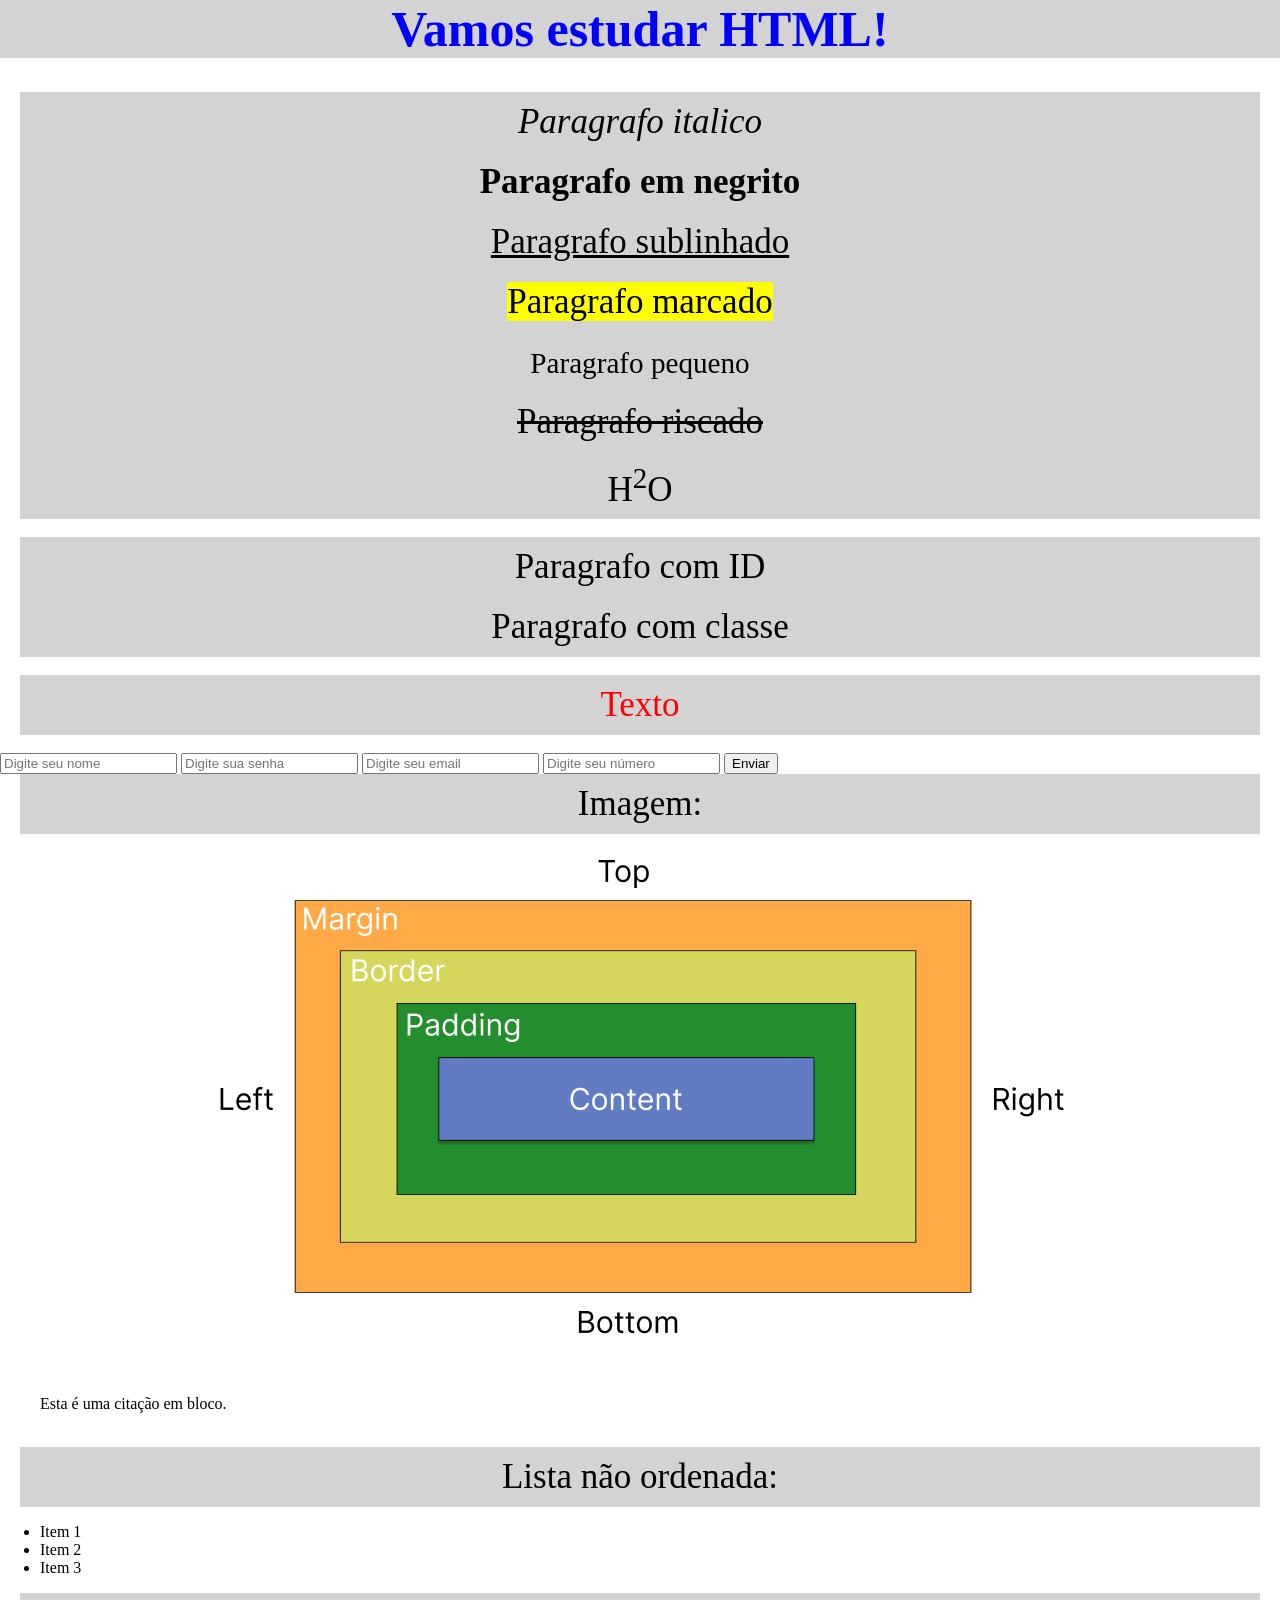
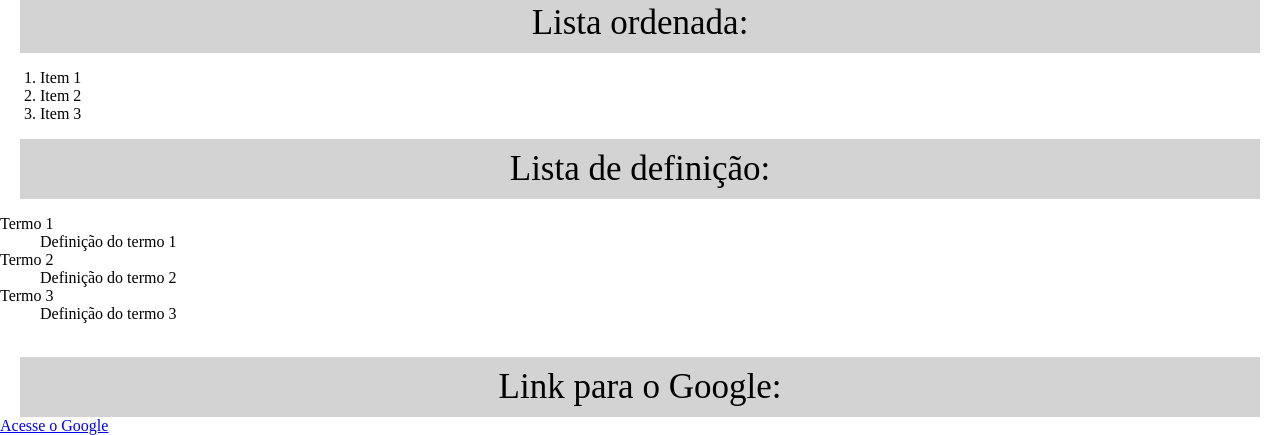
<file: 01 - Estrutura_index.html>
<!DOCTYPE html> <!--Tipo de documento HTML5-->
<html lang="pt-br "> <!--Idioma do documento-->
<head> <!--Cabeçalho do documento-->
    <meta charset="UTF-8"> <!--Codificação de caracteres-->
    <meta name="viewport" content="width=device-width, initial-scale=1.0"> <!--Configuração de visualização para dispositivos móveis-->
    <link rel="stylesheet" href="Estrutura_style.css"> <!--Tag <link>: conecta o HTML a um recurso externo (aqui, o CSS). Fica no <head> e não é clicável, nem aparece na página-->
    <title>HTML</title> <!--Título da página-->
</head> <!--Fim do cabeçalho do documento-->
<body> <!--Corpo do documento-->
    <h1>Vamos estudar <strong>HTML</strong>!</h1> <!--Título com texto em negrito-->

    <!-- ============================================= -->
    <!-- FORMATAÇÃO DE TEXTO -->
    <!-- ============================================= -->
    <p><i>Paragrafo italico</i></p> <!--Parágrafo com texto em itálico-->
    <p><b>Paragrafo em negrito</b></p> <!--Parágrafo com texto em negrito-->
    <p><u>Paragrafo sublinhado</u></p> <!--Parágrafo com texto sublinhado-->
    <p><mark>Paragrafo marcado</mark></p> <!--Parágrafo com texto marcado-->
    <p><small>Paragrafo pequeno</small></p> <!--Parágrafo com texto pequeno-->
    <p><del>Paragrafo riscado</del></p> <!--Parágrafo com texto riscado-->
    <p>H<sup>2</sup>O</p> <!--Parágrafo com texto em sobrescrito-->

    <br> <!--Quebra de linha-->

    <!-- ============================================= -->
    <!-- ID x CLASS -->
    <!-- ============================================= -->
    <p id="paragrafo1">Paragrafo com ID</p> <!--Parágrafo com ID. Só pode ser usado uma vez por página-->
    <p class="paragrafo2">Paragrafo com classe</p> <!--Parágrafo com classe. Pode ser usado várias vezes por página. Reutilizável-->

    <br> <!--Quebra de linha-->

    <!-- ============================================= -->
    <!-- ESTILO INLINE -->
    <!-- ============================================= -->
    <p style="color: red; font-size: 35px;">Texto</p> <!--Estilo aplicado direto no elemento, via atributo style-->

    <br> <!--Quebra de linha-->

    <!-- ============================================= -->
    <!-- FORMULÁRIO / INPUTS -->
    <!-- ============================================= -->
    <input type="text" placeholder="Digite seu nome"> <!--Campo de texto com placeholder-->
    <input type="password" placeholder="Digite sua senha"> <!--Campo de senha com placeholder-->
    <input type="email" placeholder="Digite seu email"> <!--Campo de email com placeholder-->
    <input type="number" placeholder="Digite seu número"> <!--Campo de número com placeholder-->
    <input type="submit" value="Enviar"> <!--Botão de envio-->

    <br> <!--Quebra de linha-->

    <!-- ============================================= -->
    <!-- IMAGEM -->
    <!-- ============================================= -->
    <p>Imagem:</p>
    <img id="imagem_medidas" src="medidas.png" alt="HTML"> <!--Imagem com ID, caminho da imagem e texto alternativo-->

    <br> <!--Quebra de linha-->

    <!-- ============================================= -->
    <!-- CITAÇÃO -->
    <!-- ============================================= -->
    <blockquote>Esta é uma citação em bloco.</blockquote><!--Citação em bloco-->

    <br> <!--Quebra de linha-->

    <!-- ============================================= -->
    <!-- LISTAS -->
    <!-- ============================================= -->
    <p>Lista não ordenada:</p> <!--Parágrafo indicando o tipo de lista-->
    <ul> <!--Lista não ordenada-->
        <li>Item 1</li> <!--Item da lista-->
        <li>Item 2</li> <!--Item da lista-->
        <li>Item 3</li> <!--Item da lista-->
    </ul> <!--Fim da lista não ordenada-->

    <p>Lista ordenada:</p> <!--Parágrafo indicando o tipo de lista-->
    <ol> <!--Lista ordenada-->
        <li>Item 1</li> <!--Item da lista-->
        <li>Item 2</li> <!--Item da lista-->
        <li>Item 3</li> <!--Item da lista-->
    </ol> <!--Fim da lista ordenada-->

    <p>Lista de definição:</p> <!--Parágrafo indicando o tipo de lista-->
    <dl> <!--Lista de definição-->
        <dt>Termo 1</dt> <!--Termo da lista-->
        <dd>Definição do termo 1</dd> <!--Definição do termo 1-->
        <dt>Termo 2</dt> <!--Termo da lista-->
        <dd>Definição do termo 2</dd> <!--Definição do termo 2-->
        <dt>Termo 3</dt> <!--Termo da lista-->
        <dd>Definição do termo 3</dd> <!--Definição do termo 3-->
    </dl> <!--Fim da lista de definição-->

    <br> <!--Quebra de linha-->

    <!-- ============================================= -->
    <!-- LINK (tag <a>) vs LINK (tag <link>) -->
    <!-- ============================================= -->
    <p>Link para o Google:</p> <!--Parágrafo indicando o link-->
    <a href="https://www.google.com" target="_blank">Acesse o Google</a> <!--Tag <a>: cria um link clicável para navegação. Fica no <body> e aparece na página. Diferente da tag <link> do <head>, que só conecta recursos externos como CSS-->

</body> <!--Fim do corpo do documento-->
</html> <!--Fim do documento HTML-->
</file>
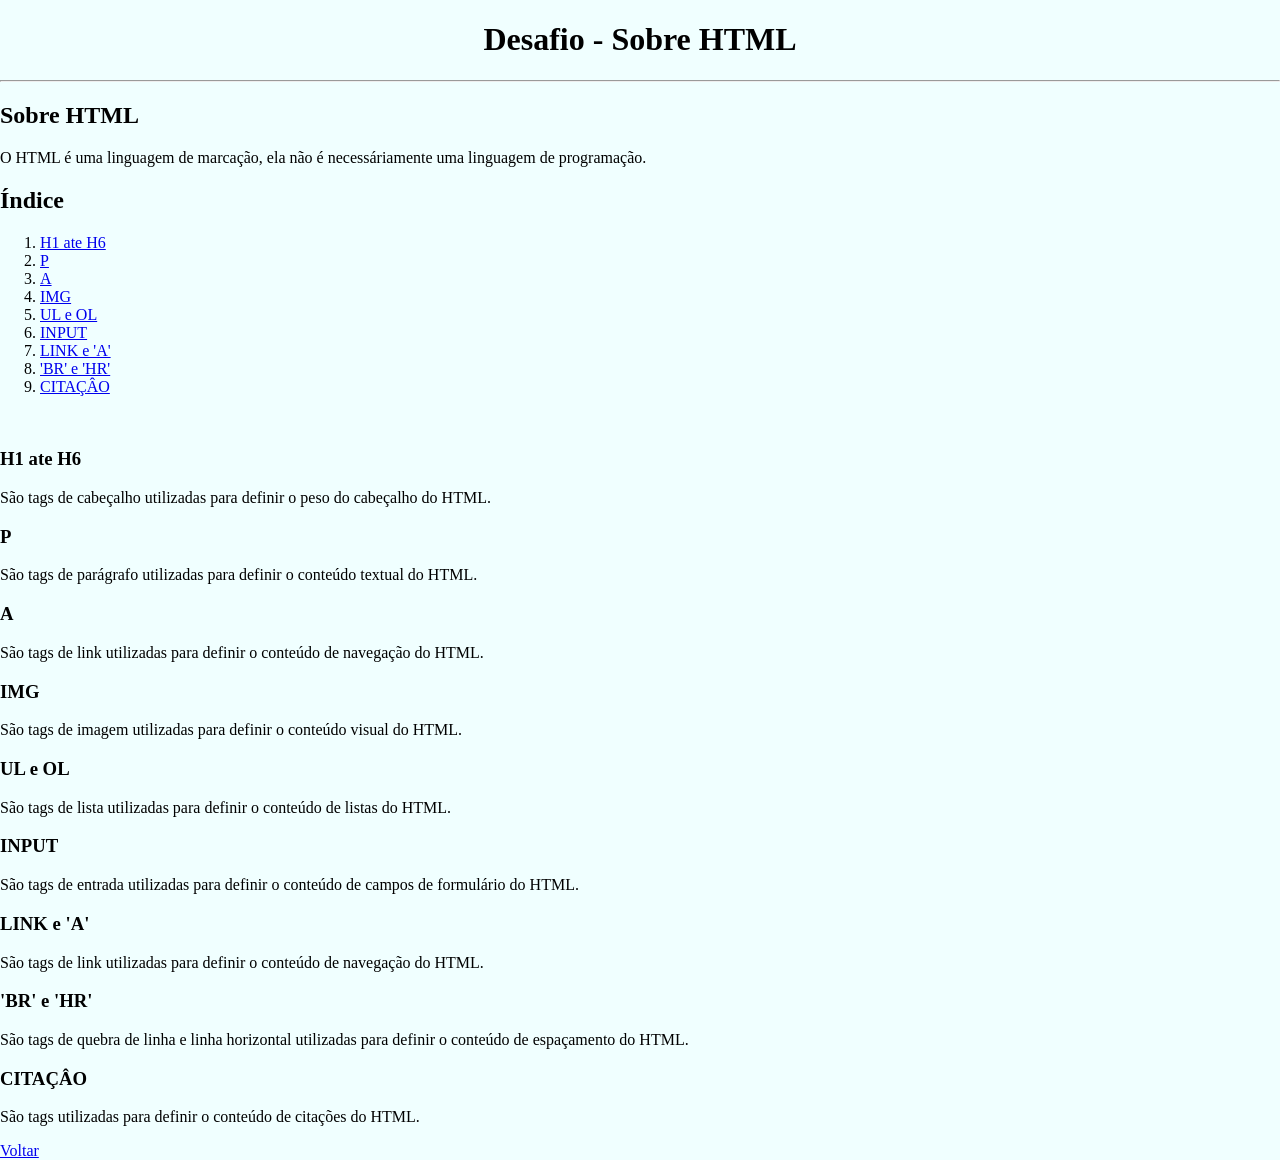
<file: 00.1 - Desafio/01 - Desafio.html>
<!DOCTYPE html> <!--Tipo de documento HTML5-->
<html lang="pt-br"> <!--Idioma do documento-->
<head> <!--Cabeçalho do documento-->
    <meta charset="UTF-8"> <!--Codificação de caracteres-->
    <meta name="viewport" content="width=device-width, initial-scale=1.0"> <!--Configuração de visualização para dispositivos móveis-->
    <title>Desafio - Sobre HTML</title> <!--Título da página, exibido na aba do navegador-->
</head> <!--Fim do cabeçalho do documento-->
<body style="background-color: azure; margin: 0%;" > <!--Corpo do documento-->
    <h1 id="indice" style="text-align: center;">Desafio - Sobre HTML</h1> <!--Título principal (maior peso de cabeçalho). ID usado como âncora para o link "Voltar"; estilo inline centraliza o texto-->
    <hr> <!--Linha horizontal, separa visualmente o título do restante do conteúdo-->
    <h2>Sobre HTML</h2> <!--Subtítulo de seção-->
    <p>O HTML é uma linguagem de marcação, ela não é necessáriamente
        uma linguagem de programação.
    </p> <!--Parágrafo: texto explicativo-->
    <h2>Índice</h2> <!--Subtítulo de seção-->
    <ol> <!--Lista ordenada, usada aqui como sumário/índice da página-->
        <li><a href="#h1-ate-h6">H1 ate H6</a></li> <!--Item de lista com link âncora que aponta para o ID "h1-ate-h6" mais abaixo-->
        <li><a href="#p">P</a></li> <!--Item de lista com link âncora para o ID "p"-->
        <li><a href="#a">A</a></li> <!--Item de lista com link âncora para o ID "a"-->
        <li><a href="#img">IMG</a></li> <!--Item de lista com link âncora para o ID "img"-->
        <li><a href="#ul-e-ol">UL e OL</a></li> <!--Item de lista com link âncora para o ID "ul-e-ol"-->
        <li><a href="#input">INPUT</a></li> <!--Item de lista com link âncora para o ID "input"-->
        <li><a href="#link-e-a">LINK e 'A'</a></li> <!--Item de lista com link âncora para o ID "link-e-a"-->
        <li><a href="#br-e-hr">'BR' e 'HR'</a></li> <!--Item de lista com link âncora para o ID "br-e-hr"-->
        <li><a href="#citacao">CITAÇÂO</a></li> <!--Item de lista com link âncora para o ID "citacao"-->
    </ol> <!--Fim da lista ordenada-->
    <br> <!--Quebra de linha-->
    <h3 id="h1-ate-h6">H1 ate H6</h3> <!--Subtítulo de seção. ID usado como destino do link do índice-->
    <p>São tags de cabeçalho utilizadas para definir o peso do cabeçalho
        do HTML.
    </p> <!--Parágrafo: explica as tags de título H1 a H6-->
    <h3 id="p">P</h3> <!--Subtítulo de seção. ID usado como destino do link do índice-->
    <p>São tags de parágrafo utilizadas para definir o conteúdo textual do HTML.</p> <!--Parágrafo: explica a tag P-->
    <h3 id="a">A</h3> <!--Subtítulo de seção. ID usado como destino do link do índice-->
    <p>São tags de link utilizadas para definir o conteúdo de navegação do HTML.</p> <!--Parágrafo: explica a tag A (âncora/link)-->
    <h3 id="img">IMG</h3> <!--Subtítulo de seção. ID usado como destino do link do índice-->
    <p>São tags de imagem utilizadas para definir o conteúdo visual do HTML.</p> <!--Parágrafo: explica a tag IMG-->
    <h3 id="ul-e-ol">UL e OL</h3> <!--Subtítulo de seção. ID usado como destino do link do índice-->
    <p>São tags de lista utilizadas para definir o conteúdo de listas do HTML.</p> <!--Parágrafo: explica as tags UL (lista não ordenada) e OL (lista ordenada)-->
    <h3 id="input">INPUT</h3> <!--Subtítulo de seção. ID usado como destino do link do índice-->
    <p>São tags de entrada utilizadas para definir o conteúdo de campos de formulário do HTML.</p> <!--Parágrafo: explica a tag INPUT-->
    <h3 id="link-e-a">LINK e 'A'</h3> <!--Subtítulo de seção. ID usado como destino do link do índice-->
    <p>São tags de link utilizadas para definir o conteúdo de navegação do HTML.</p> <!--Parágrafo: explica as tags LINK (recursos externos, ex: CSS) e A (âncora/link)-->
    <h3 id="br-e-hr">'BR' e 'HR'</h3> <!--Subtítulo de seção. ID usado como destino do link do índice-->
    <p>São tags de quebra de linha e linha horizontal utilizadas para definir o conteúdo de espaçamento do HTML.</p> <!--Parágrafo: explica as tags BR (quebra de linha) e HR (linha horizontal)-->
    <h3 id="citacao">CITAÇÂO</h3> <!--Subtítulo de seção. ID usado como destino do link do índice-->
    <p>São tags utilizadas para definir o conteúdo de citações do HTML.</p> <!--Parágrafo: explica tags de citação (ex: blockquote)-->
    <a href="#indice">Voltar</a> <!--Link âncora que volta ao topo da página (ID "indice" no H1)-->
</body> <!--Fim do corpo do documento-->
</html> <!--Fim do documento HTML-->
</file>
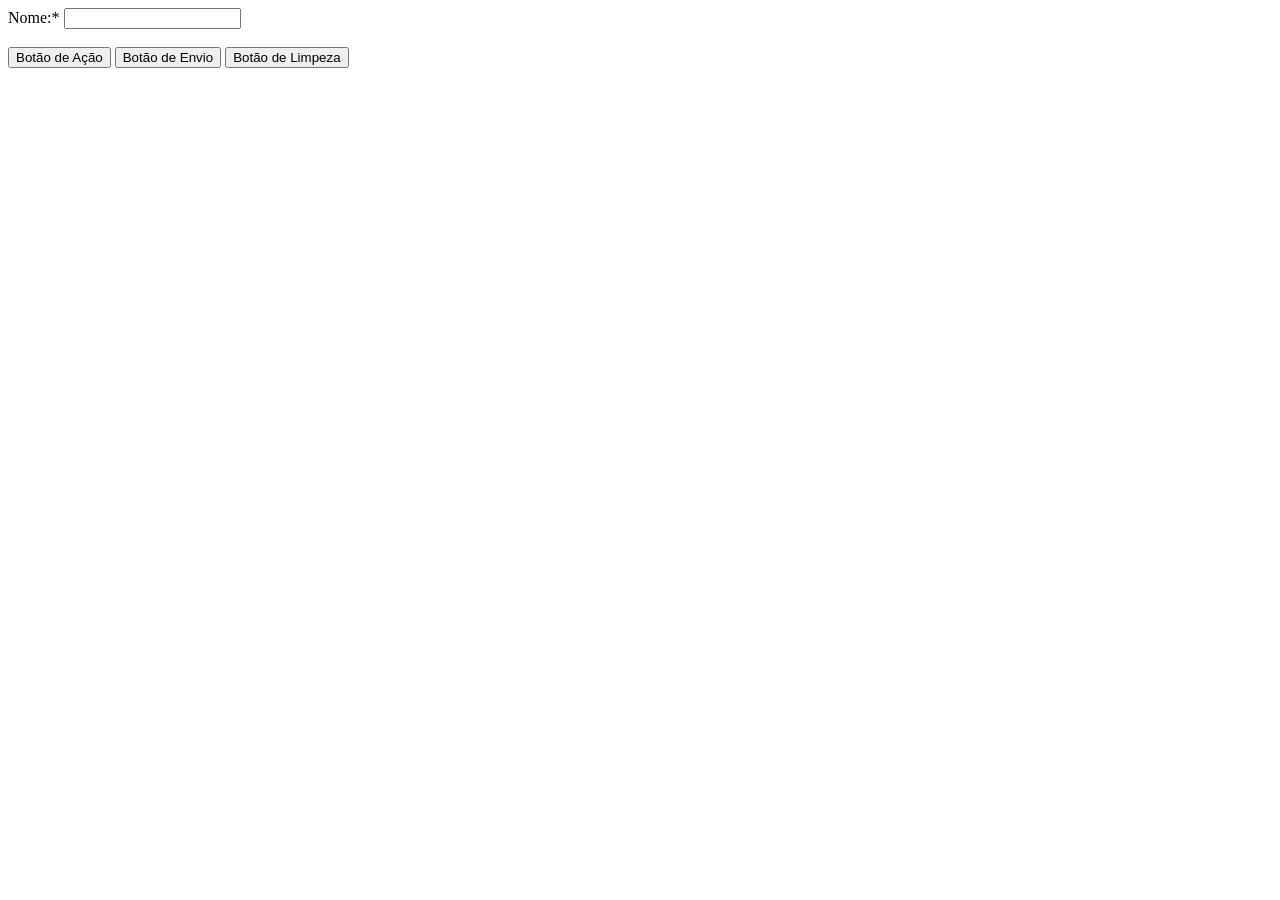
<file: 01 - Conceitos Basicos/button_index.html>
<!DOCTYPE html> <!--Tipo de documento HTML5-->
<html lang="pt-br"> <!--Idioma do documento-->
<head> <!--Cabeçalho do documento-->
    <meta charset="UTF-8"> <!--Codificação de caracteres-->
    <meta name="viewport" content="width=device-width, initial-scale=1.0"> <!--Configuração de visualização para dispositivos móveis-->
    <title>Botões e seus tipos</title> <!--Título da página-->
</head> <!--Fim do cabeçalho do documento-->
<body> <!--Corpo do documento-->
    <form method="get"> <!--Início do formulário com método GET-->
        <label for="nome">Nome:*</label> <!--Rótulo para o campo de entrada de nome-->
        <input type="text" id="nome" name="nome" required> <!--Campo de entrada de texto para o nome, obrigatório (required)-->
        <br><br> <!--Quebra de linha dupla para espaçamento-->
        <button type="button">Botão de Ação</button> <!--Botão de ação que não envia o formulário. Pode ser usado para ações JavaScript, por exemplo-->
        <button type="submit">Botão de Envio</button> <!--Botão de envio do formulário. Ao ser clicado, envia os dados do formulário para o servidor-->
        <button type="reset">Botão de Limpeza</button> <!--Botão de limpeza do formulário. Ao ser clicado, limpa todos os campos do formulário, retornando-os ao estado inicial-->
    </form> <!--Fim do formulário-->
</body> <!--Fim do corpo do documento-->
</html> <!--Fim do documento HTML-->
</file>
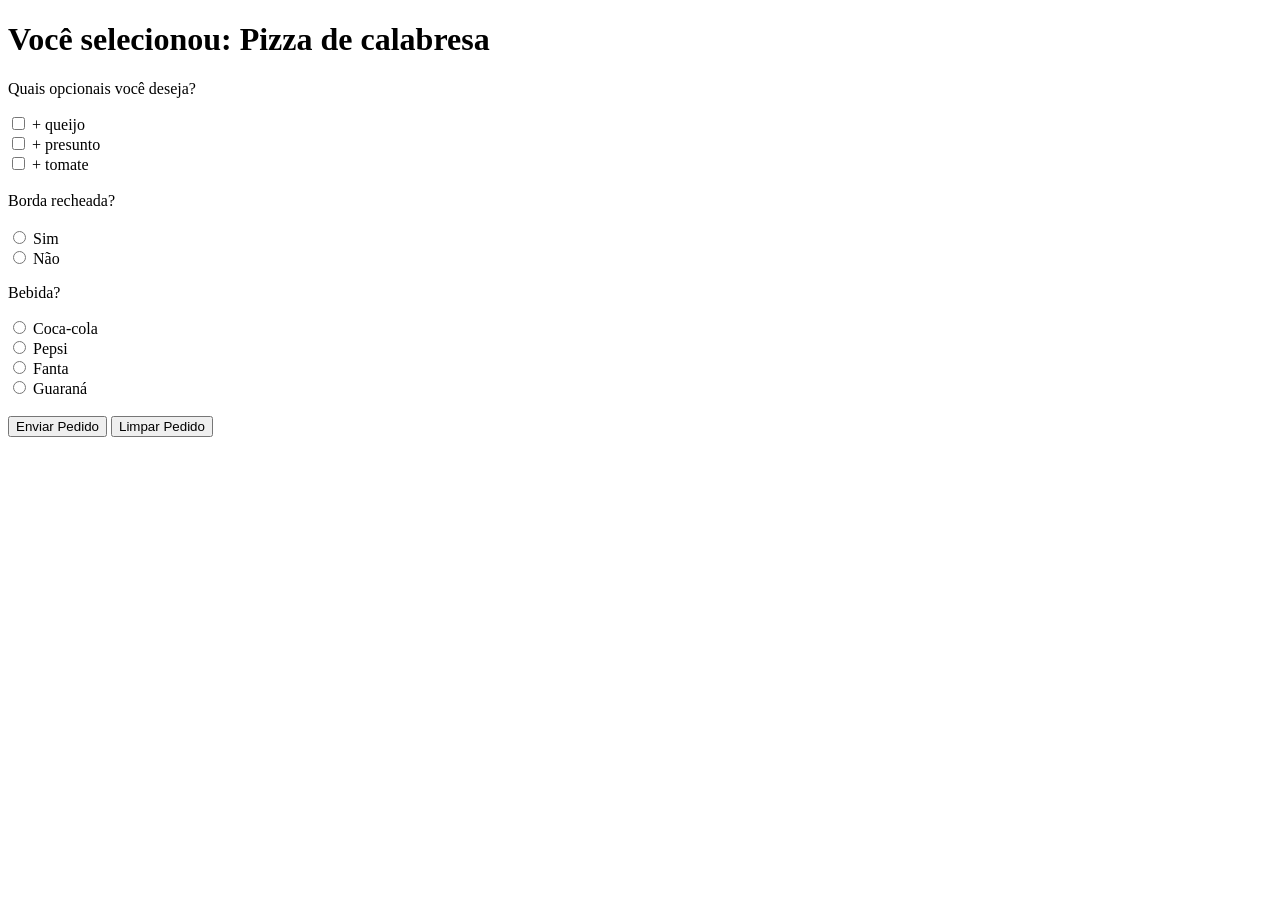
<file: 01 - Conceitos Basicos/Checkbox_radio_index.html>
<!DOCTYPE html> <!--Tipo de documento HTML5-->
<html lang="pt-br"> <!--Idioma do documento-->
<head> <!--Cabeçalho do documento-->
    <meta charset="UTF-8"> <!--Codificação de caracteres-->
    <meta name="viewport" content="width=device-width, initial-scale=1.0"> <!--Configuração de visualização para dispositivos móveis-->
    <title>Checkbox e Radio button</title> <!--Título da página-->
</head> <!--Fim do cabeçalho do documento-->
<body> <!--Corpo do documento-->
    <h1>Você selecionou: Pizza de calabresa</h1> <!--Título principal da página-->
    <form method="post"> <!--Início do formulário com método POST-->
        <label><p>Quais opcionais você deseja?</p></label> <!--Parágrafo indicando a pergunta sobre opcionais-->
        <label><input type="checkbox" name="opcionais[]" value="queijo"> + queijo</label> <!--Checkbox para selecionar queijo como opcional. O "[]" no name faz os checkboxes marcados chegarem ao servidor como uma lista (array); cada checkbox precisa de um "value" para identificar a opção-->
        <br> <!--Quebra de linha-->
        <label><input type="checkbox" name="opcionais[]" value="presunto"> + presunto</label> <!--Checkbox para selecionar presunto como opcional-->
        <br> <!--Quebra de linha-->
        <label><input type="checkbox" name="opcionais[]" value="tomate"> + tomate</label> <!--Checkbox para selecionar tomate como opcional-->
        <br><br> <!--Quebra de linha-->
        <label>Borda recheada?</label> <!--Rótulo indicando a pergunta sobre borda recheada-->
        <br><br> <!--Quebra de linha-->
        <label><input type="radio" name="borda" value="sim" required> Sim</label> <!--Radio button para selecionar "Sim" como opção de borda recheada. O atributo "required" torna obrigatório selecionar uma opção antes de enviar o formulário-->
        <br> <!--Quebra de linha-->
        <label><input type="radio" name="borda" value="nao" required> Não</label> <!--Radio button para selecionar "Não" como opção de borda recheada. O atributo "required" torna obrigatório selecionar uma opção antes de enviar o formulário-->
        <br> <!--Quebra de linha-->
        <label><p>Bebida?</p></label> <!--Parágrafo indicando a pergunta sobre bebida-->
        <label><input type="radio" name="bebida" value="coca"> Coca-cola</label> <!--Radio button para selecionar Coca-cola como opção de bebida-->
        <br> <!--Quebra de linha-->
        <label><input type="radio" name="bebida" value="pepsi"> Pepsi</label> <!--Radio button para selecionar Pepsi como opção de bebida-->
        <br> <!--Quebra de linha-->
        <label><input type="radio" name="bebida" value="fanta"> Fanta</label> <!--Radio button para selecionar Fanta como opção de bebida-->
        <br> <!--Quebra de linha-->
        <label><input type="radio" name="bebida" value="guarana"> Guaraná</label> <!--Radio button para selecionar Guaraná como opção de bebida-->
        <br><br> <!--Quebra de linha-->
        <label><button type="submit">Enviar Pedido</button></label> <!--Botão de envio do formulário-->
        <label><button type="reset">Limpar Pedido</button></label> <!--Botão para limpar o formulário-->
    </form> <!--Fim do formulário-->
</body> <!--Fim do corpo do documento-->
</html> <!--Fim do documento HTML-->
</file>
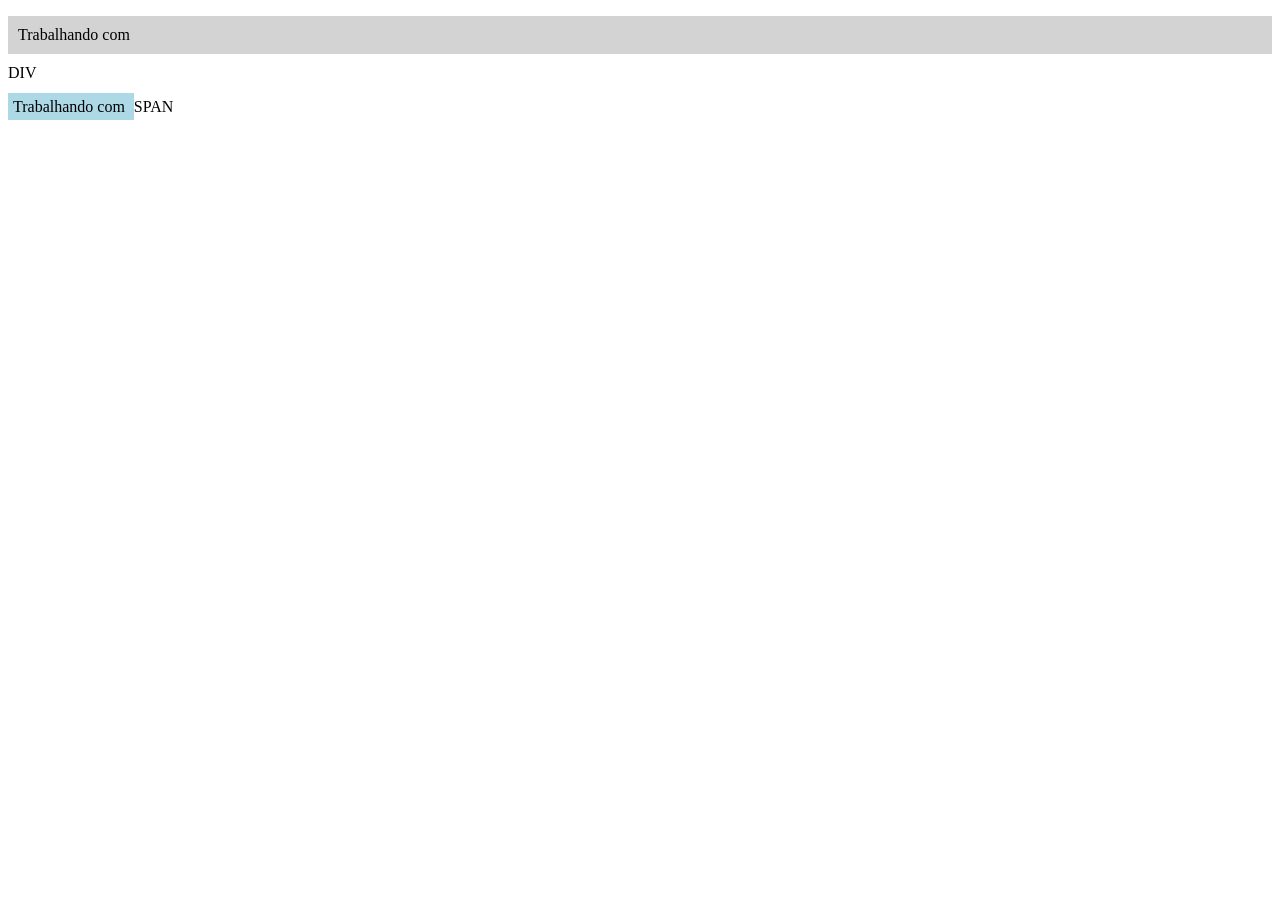
<file: 01 - Conceitos Basicos/DivSpan_index.html>
<!DOCTYPE html> <!--Tipo de documento HTML5-->
<html lang="pt-br"> <!--Idioma do documento-->
<head> <!--Cabeçalho do documento-->
    <meta charset="UTF-8"> <!--Codificação de caracteres-->
    <meta name="viewport" content="width=device-width, initial-scale=1.0"> <!--Configuração de visualização para dispositivos móveis-->
    <title>Div e Span</title> <!--Título da página-->
    <style> /* Estilos CSS para os elementos div e span */
        div { /* Estilo para o elemento div */
            background-color: lightgray;/* Cor de fundo cinza claro */
            padding: 10px;/* Espaçamento interno de 10 pixels */
            margin: 10px 0;/* Espaçamento externo de 10 pixels em cima e embaixo */
        }
        span {/* Estilo para o elemento span */
            background-color: lightblue;/* Cor de fundo azul claro */
            padding: 5px;/* Espaçamento interno de 5 pixels */
        }
    </style>
</head> <!--Fim do cabeçalho do documento-->
<body> <!--Corpo do documento-->
    <p><div>Trabalhando com </div>DIV</p> <!--Parágrafo com elemento div dentro. DIV é um elemento de bloco: ocupa toda a largura disponível, por isso empurra "DIV" para a linha de baixo-->
    <p><span>Trabalhando com </span>SPAN</p> <!--Parágrafo com elemento span dentro. SPAN é um elemento inline: ocupa só a largura do próprio conteúdo, por isso "SPAN" continua na mesma linha-->
</body> <!--Fim do corpo do documento-->
</html> <!--Fim do documento HTML-->
</file>
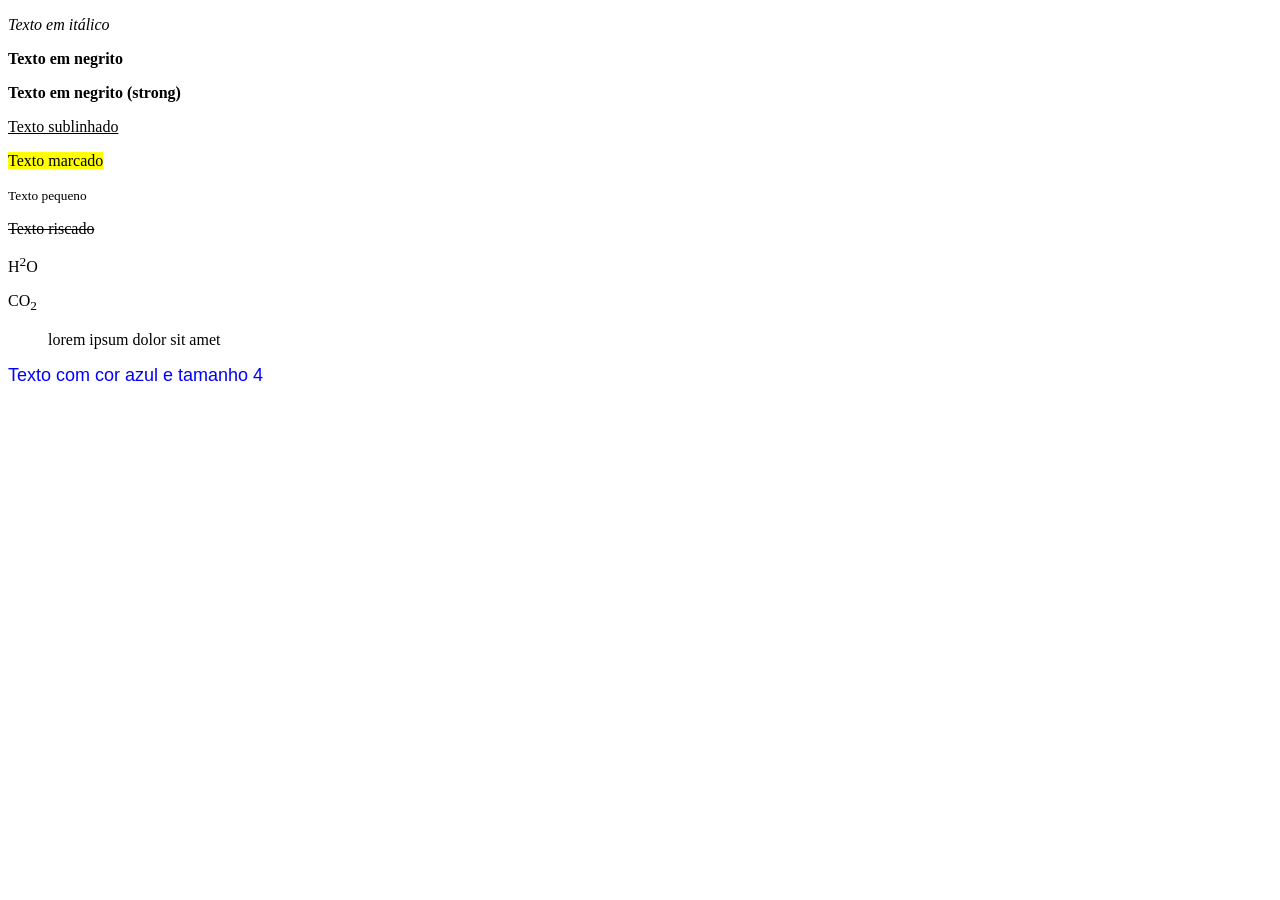
<file: 01 - Conceitos Basicos/Estruturando_index.html>
<!DOCTYPE html> <!--Tipo de documento HTML5-->
<html lang="pt-br"> <!--Idioma do documento-->
<head> <!--Cabeçalho do documento-->
    <meta charset="UTF-8"> <!--Codificação de caracteres-->
    <meta name="viewport" content="width=device-width, initial-scale=1.0"> <!--Configuração de visualização para dispositivos móveis-->
    <title>Estrututando seu HTML + Formatações</title> <!--Título da página-->
</head> <!--Fim do cabeçalho do documento-->
<body> <!--Corpo do documento-->
    <!-- Formatação de texto - part 1-->
    <p><i>Texto em itálico</i></p> <!--Parágrafo com texto em itálico-->
    <p><b>Texto em negrito</b></p> <!--Parágrafo com texto em negrito-->
    <p><strong>Texto em negrito (strong)</strong></p> <!--Parágrafo com texto em negrito (strong), da mais ênfase a aquele trecho do texto-->
    <p><u>Texto sublinhado</u></p> <!--Parágrafo com texto sublinhado-->
    <p><mark>Texto marcado</mark></p> <!--Parágrafo com texto marcado-->
    <p><small>Texto pequeno</small></p> <!--Parágrafo com texto pequeno-->
    <p><del>Texto riscado</del></p> <!--Parágrafo com texto riscado-->
    <p>H<sup>2</sup>O</p> <!--Parágrafo com texto em sobrescrito-->
    <p>CO<sub>2</sub></p> <!--Parágrafo com texto em subscrito-->
    <p><blockquote>lorem ipsum dolor sit amet</blockquote></p> <!--Parágrafo com texto em citação, espaço do lado esquerdo-->

    <!-- Formatação de texto - part 2-->
    <font color="blue" size="4" face="'Trebuchet MS', Arial, Tahoma, Verdana">Texto com cor azul e tamanho 4</font> <!--Tag <font>: definia cor, tamanho e fonte do texto. OBS: obsoleta no HTML5, hoje isso deve ser feito via CSS (color, font-size, font-family)-->
</body> <!--Fim do corpo do documento-->
</html> <!--Fim do documento HTML-->
</file>
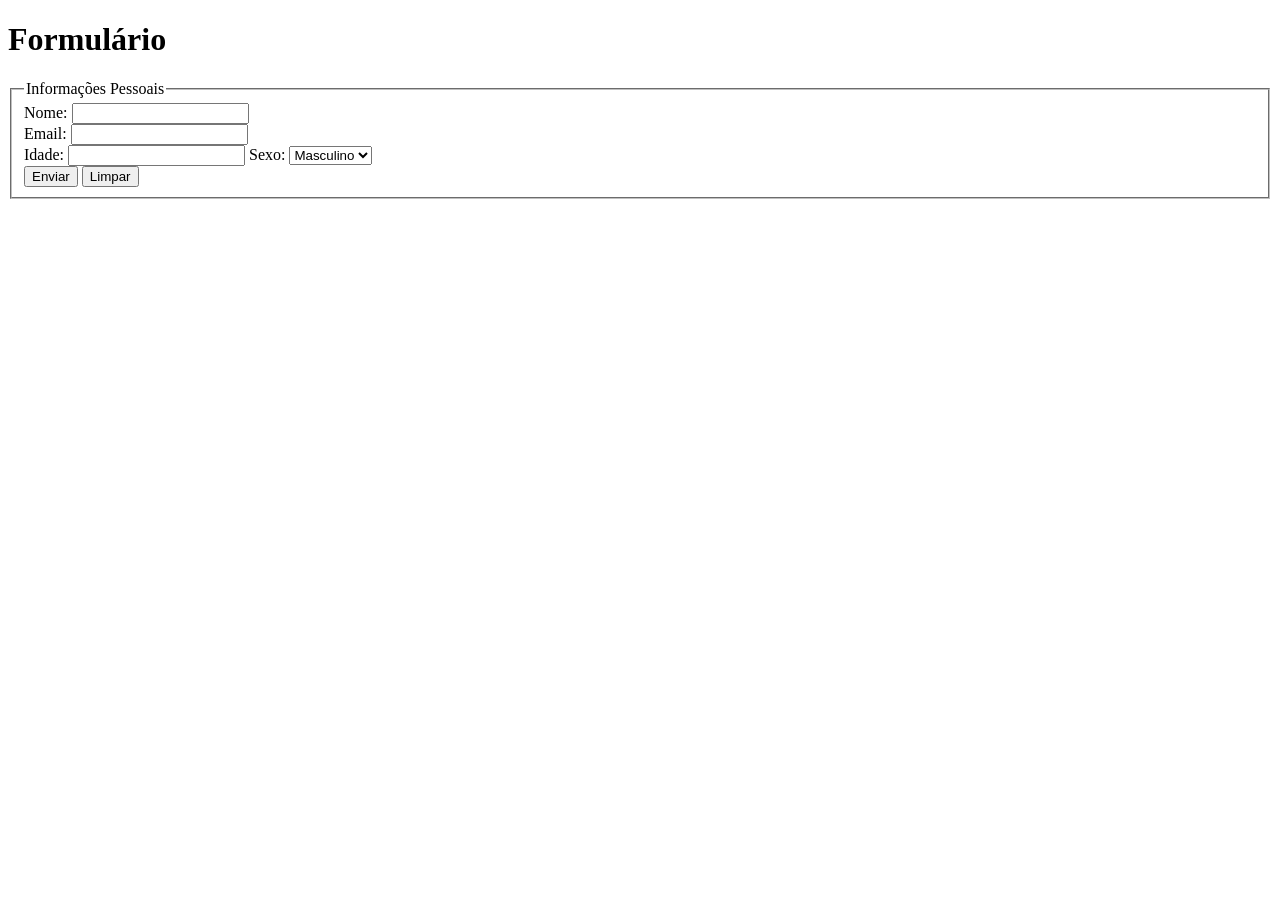
<file: 01 - Conceitos Basicos/Fieldsets_index.html>
<!DOCTYPE html> <!--Tipo de documento HTML5-->
<html lang="pt-br"> <!--Idioma do documento-->
<head> <!--Cabeçalho do documento-->
    <meta charset="UTF-8"> <!--Codificação de caracteres-->
    <meta name="viewport" content="width=device-width, initial-scale=1.0"> <!--Configuração de visualização para dispositivos móveis-->
    <title>Fieldsets</title> <!--Título da página-->
</head> <!--Fim do cabeçalho do documento-->
<body> <!--Corpo do documento-->
    <h1>Formulário</h1> <!--Título principal da página-->
    <form action="get"> <!--Formulário com método GET (envia os dados na URL)-->
        <fieldset> <!--Agrupamento de campos do formulário-->
            <legend>Informações Pessoais</legend> <!--Título do agrupamento de campos-->
            <label for="nome">Nome: <input type="text" id="nome" name="nome"></label><br> <!--Campo de texto para o nome, associado ao label via for/id-->
            <label for="email">Email: <input type="email" id="email" name="email"></label><br> <!--Campo de e-mail, associado ao label via for/id-->
            <label for="idade">Idade: <input type="number" id="idade" name="idade"></label> <!--Campo numérico para a idade, associado ao label via for/id-->
            <label for="sexo">Sexo: <!--Label associado ao select via for/id-->
                <select id="sexo" name="sexo"> <!--Campo de seleção (dropdown) para o sexo-->
                    <option value="masculino">Masculino</option> <!--Opção masculino-->
                    <option value="feminino">Feminino</option> <!--Opção feminino-->
                    <option value="outro">Outro</option> <!--Opção outro-->
                </select>
            </label><br>
            <label><button type="submit">Enviar</button></label> <!--Botão de envio do formulário. Nota: <label> normalmente associa texto a campos como input/select, não é necessário para button-->
            <label><button type="reset">Limpar</button></label> <!--Botão para limpar o formulário-->
        </fieldset> <!--Fim do agrupamento de campos do formulário-->
    </form> <!--Fim do formulário-->
</body> <!--Fim do corpo do documento-->
</html> <!--Fim do documento HTML-->
</file>
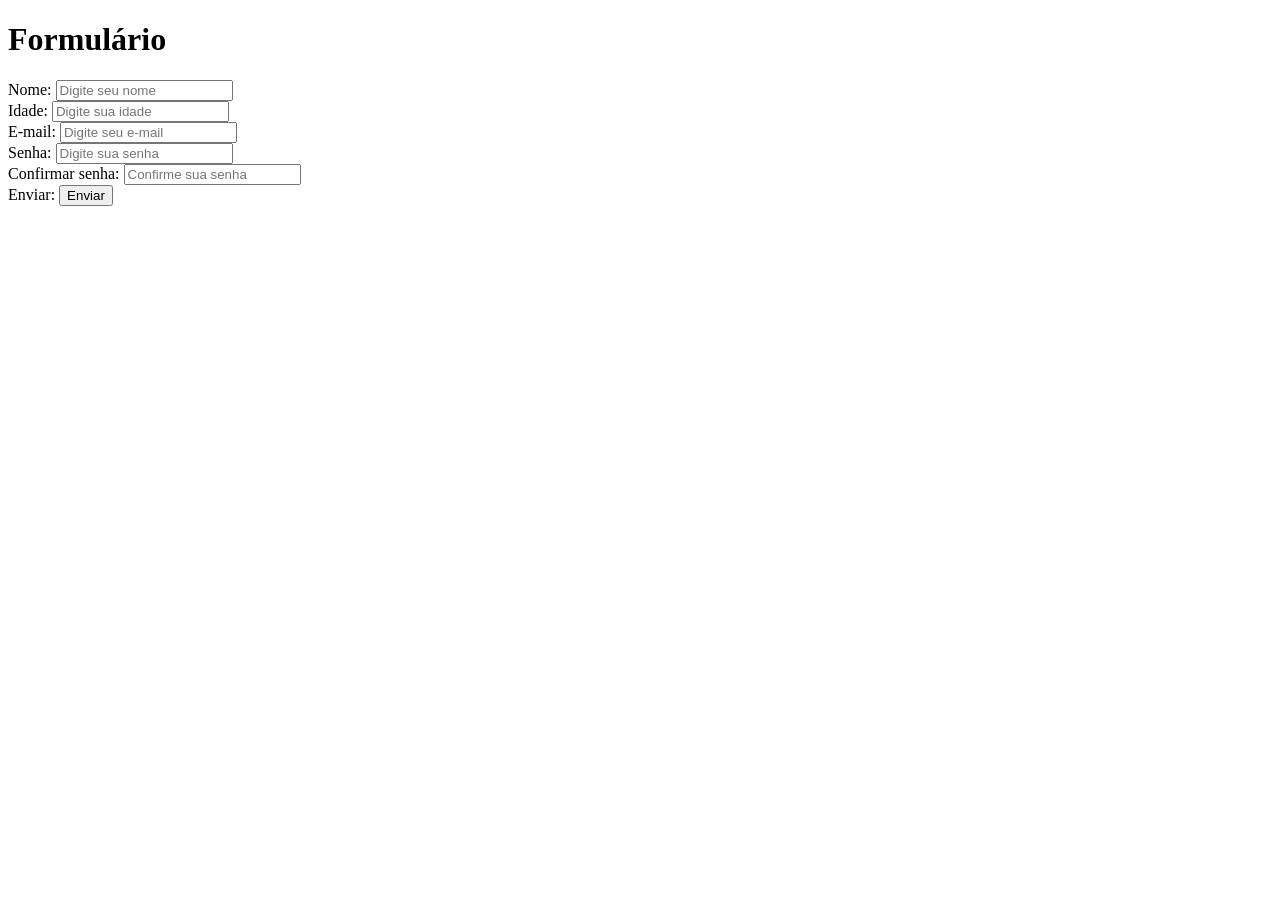
<file: 01 - Conceitos Basicos/form_index.html>
<!DOCTYPE html> <!--Tipo de documento HTML5-->
<html lang="pt-br"> <!--Idioma do documento-->
<head> <!--Cabeçalho do documento-->
    <meta charset="UTF-8"> <!--Codificação de caracteres-->
    <meta name="viewport" content="width=device-width, initial-scale=1.0"> <!--Configuração de visualização para dispositivos móveis-->
    <title>Formulário de Cadastro</title> <!--Título da página-->
</head> <!--Fim do cabeçalho do documento-->
<body> <!--Corpo do documento-->
    <h1>Formulário</h1> <!--Título principal da página-->
    <!-- Formulário e servidor trabalham bem, juntos! Cliente <> servidores <> Banco de dados -->
    <form name="signup" action="#" method="post" target="_blank"> <!--Formulário com nome, ação, método e destino. A ação "#" indica que o formulário não será enviado para um servidor real. O método "post" envia os dados de forma segura. O target "_blank" abre a resposta em uma nova aba-->
        Nome: <input type="text" name="nome" placeholder="Digite seu nome"><br> <!--Campo de texto para nome com placeholder e quebra de linha-->
        Idade: <input type="number" name="idade" placeholder="Digite sua idade"><br> <!--Campo de número para idade com placeholder e quebra de linha-->
        E-mail: <input type="email" name="email" placeholder="Digite seu e-mail"><br> <!--Campo de email para e-mail com placeholder e quebra de linha-->
        Senha: <input type="password" name="senha" placeholder="Digite sua senha"><br> <!--Campo de senha para senha com placeholder e quebra de linha-->
        Confirmar senha: <input type="password" name="confirmar_senha" placeholder="Confirme sua senha"><br> <!--Campo de senha para confirmação de senha com placeholder e quebra de linha-->
        Enviar: <input type="submit" value="Enviar"> <!--Botão de envio do formulário-->
    </form>
</body>
</html>
</file>
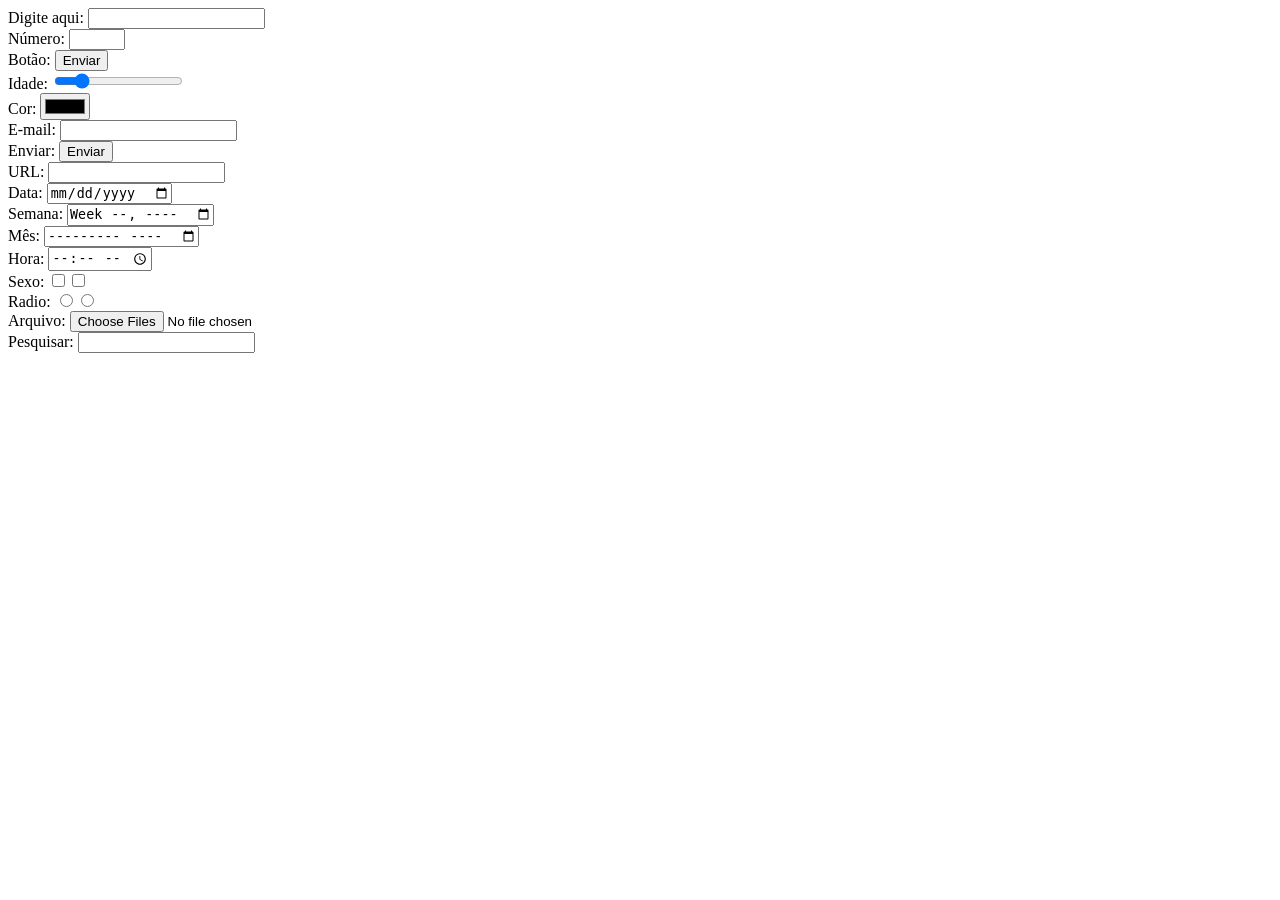
<file: 01 - Conceitos Basicos/Inputs_index.html>
<!DOCTYPE html>
<html lang="pt-br">
<head>
    <meta charset="UTF-8">
    <meta name="viewport" content="width=device-width, initial-scale=1.0">
    <title>Formulário de Cadastro</title>
</head>
<body>
    <form> <!--Tag <form>: cria um formulário para entrada de dados-->
        <label>Digite aqui: </label><input type="text"> <!--Campo de texto para entrada de dados-->
        <br> <!--Quebra de linha-->
        <label>Número: </label><input type="number" min="0" max="130"> <!--Campo de número com valores mínimo e máximo-->
        <br> <!--Quebra de linha-->
        <label>Botão: </label><button>Enviar</button> <!--Botão de envio do formulário-->
        <br> <!--Quebra de linha-->
        <label>Idade: </label><input type="range" min="0" max="100" value="18"> <!--Campo deslizante (slider) para selecionar um valor dentro de um intervalo-->
        <br> <!--Quebra de linha-->
        <label>Cor: </label><input type="color"> <!--Campo de seleção de cor-->
        <br> <!--Quebra de linha-->
        <label>E-mail: </label><input type="email">
        <br> <!--Quebra de linha-->
        <label>Enviar: </label><button type="submit">Enviar</button> <!--Campo de entrada de e-mail com botão de envio-->
        <br> <!--Quebra de linha-->
        <label>URL: </label><input type="url"> <!--Campo de entrada de URL com http:// -->
        <br> <!--Quebra de linha-->
        <label>Data: </label><input type="date"> <!--Campo de entrada de data-->
        <br> <!--Quebra de linha-->
        <label>Semana: </label><input type="week"> <!--Campo de entrada de semana. Não funciona no firefox-->
        <br> <!--Quebra de linha-->
        <label>Mês: </label><input type="month"> <!--Campo de entrada de mês-->
        <br> <!--Quebra de linha-->
        <label>Hora: </label><input type="time"> <!--Campo de entrada de hora-->
        <br> <!--Quebra de linha-->
        <label>Sexo: </label><input type="checkbox" name="sexo" value="masculino"><input type="checkbox" name="sexo" value="feminino"> <!--Campo de seleção de sexo com checkboxes-->
        <br> <!--Quebra de linha-->
        <label>Radio: </label><input type="radio" name="opcao" value="opcao1"><input type="radio" name="opcao" value="opcao2"> <!--Campo de seleção com botões de rádio-->
        <br> <!--Quebra de linha-->
        <label>Arquivo: </label><input type="file" multiple> <!--Campo de entrada de arquivo com opção de múltiplos arquivos-->
        <br> <!--Quebra de linha-->
        <label>Pesquisar: </label><input type="search"> <!--Campo de entrada de pesquisa-->
    </form>
</body>
</html>
</file>
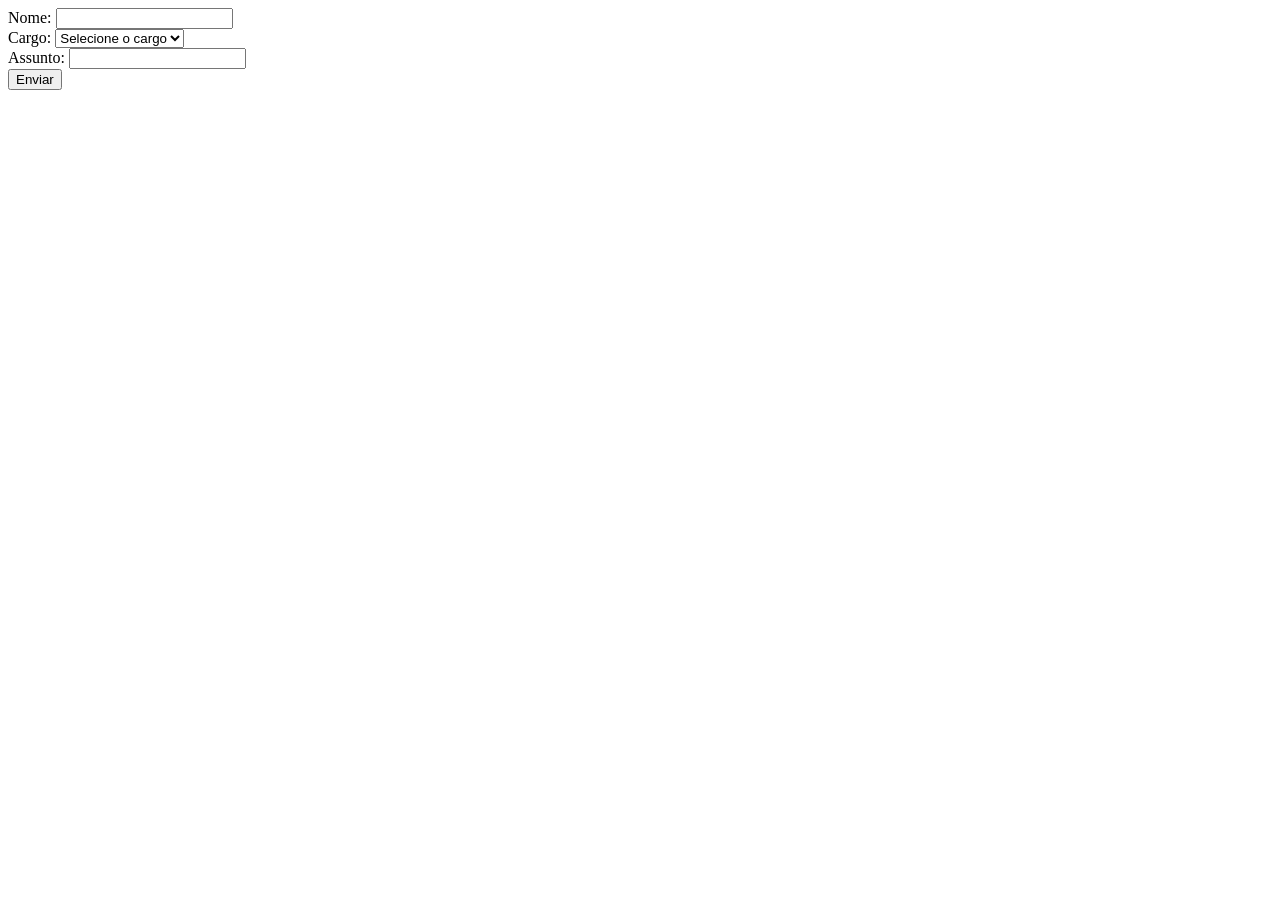
<file: 01 - Conceitos Basicos/Select_index.html>
<!DOCTYPE html> <!--Tipo de documento HTML5-->
<html lang="pt-br"> <!--Idioma do documento-->
<head> <!--Cabeçalho do documento-->
    <meta charset="UTF-8"> <!--Codificação de caracteres-->
    <meta name="viewport" content="width=device-width, initial-scale=1.0"> <!--Configuração de visualização para dispositivos móveis-->
    <title>Select e seus tipos</title> <!--Título da página-->
</head> <!--Fim do cabeçalho do documento-->
<body> <!--Corpo do documento-->
    <form method="get"> <!--Formulário com método GET-->
        <label>Nome: <input type="text" name="nome" required></label><br> <!--Campo de texto para o nome, obrigatório-->
        <label>Cargo: <!-- Rótulo que envolve o campo de seleção de cargo -->
            <select name="cargo" required> <!-- Campo de seleção (dropdown) para escolher o cargo, obrigatório -->
                <option value="">Selecione o cargo</option> <!-- Opção padrão vazia, para forçar o usuário a selecionar um cargo -->
                <option value="desenvolvedor">Desenvolvedor</option> <!-- Opção para o cargo de desenvolvedor -->
                <option value="designer">Designer</option> <!-- Opção para o cargo de designer -->
                <option value="gerente">Gerente</option> <!-- Opção para o cargo de gerente -->
            </select> <!-- Fim do campo de seleção -->
        </label><br> <!-- Quebra de linha para separar os campos do formulário -->
        <label>Assunto: <input type="text" name="assunto" required></label><br> <!-- Campo de texto para o assunto, obrigatório -->
        <button type="submit">Enviar</button> <!-- Botão de envio do formulário -->
    </form> <!-- Fim do formulário -->
</body> <!--Fim do corpo do documento-->
</html> <!--Fim do documento HTML-->
</file>
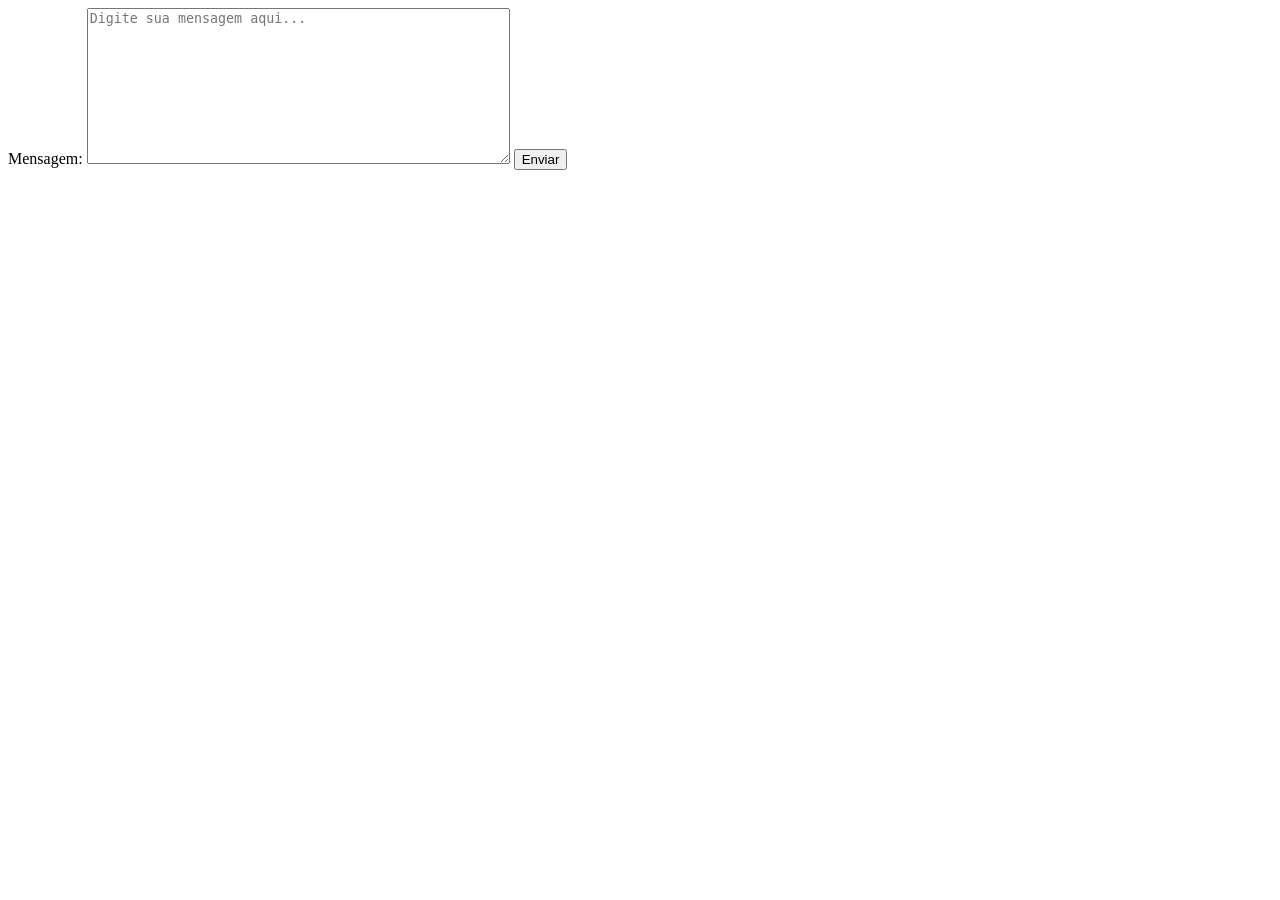
<file: 01 - Conceitos Basicos/Textarea_index.html>
<!DOCTYPE html> <!--Tipo de documento HTML5-->
<html lang="pt-br"> <!--Idioma do documento-->
<head> <!--Cabeçalho do documento-->
    <meta charset="UTF-8"> <!--Codificação de caracteres-->
    <meta name="viewport" content="width=device-width, initial-scale=1.0"> <!--Configuração de visualização para dispositivos móveis-->
    <title>Textarea</title> <!--Título da página-->
</head> <!--Fim do cabeçalho do documento-->
<body> <!--Corpo do documento-->
    <label for="mensagem">Mensagem:</label> <!--Label associado ao textarea, com o atributo "for" apontando para o ID do textarea-->
    <textarea id="mensagem" name="mensagem" rows="10" cols="50" placeholder="Digite sua mensagem aqui..."></textarea> <!--Textarea com ID, nome, número de linhas e colunas, e placeholder-->
    <button type="submit">Enviar</button> <!--Botão de envio. Sem um <form> envolvendo os campos, o clique não envia nada; o label envolvendo o button foi removido pois <label> serve para associar texto a campos como input/textarea/select, não a botões-->
</body> <!--Fim do corpo do documento-->
</html> <!--Fim do documento HTML-->
</file>
<file: Estrutura_style.css>
/* ============================================= */
/* GERAL / RESET */
/* ============================================= */
body {
    margin: 0px; /* Remove a margem padrão do navegador */
}

/* ============================================= */
/* TÍTULO */
/* ============================================= */
h1 {
    color: blue;                  /* Cor do texto */
    background-color: lightgray;  /* Cor de fundo do elemento */
    font-size: 50px;              /* Tamanho da fonte */
    text-align: center;           /* Alinha o texto horizontalmente */
    margin-top: 0%;               /* Remove espaço acima do elemento */
    border-top: none;             /* Remove borda superior (caso exista alguma padrão) */
}

/* ============================================= */
/* PARÁGRAFOS */
/* ============================================= */
p {
    text-align: center;           /* Alinha o texto horizontalmente */
    font-size: 35px;              /* Tamanho da fonte */
    background-color: lightgray;  /* Cor de fundo do elemento */
    padding: 10px;                /* Espaçamento interno entre o texto e a borda do elemento */
    margin: 0 20px;               /* Espaçamento externo: 0 em cima/baixo, 20px nas laterais */
}

/* ============================================= */
/* IMAGEM */
/* ============================================= */
#imagem_medidas {
    display: block; /* Necessário para o margin: auto funcionar */
    margin: 0 auto;  /* Centraliza a imagem horizontalmente */
}
</file>
